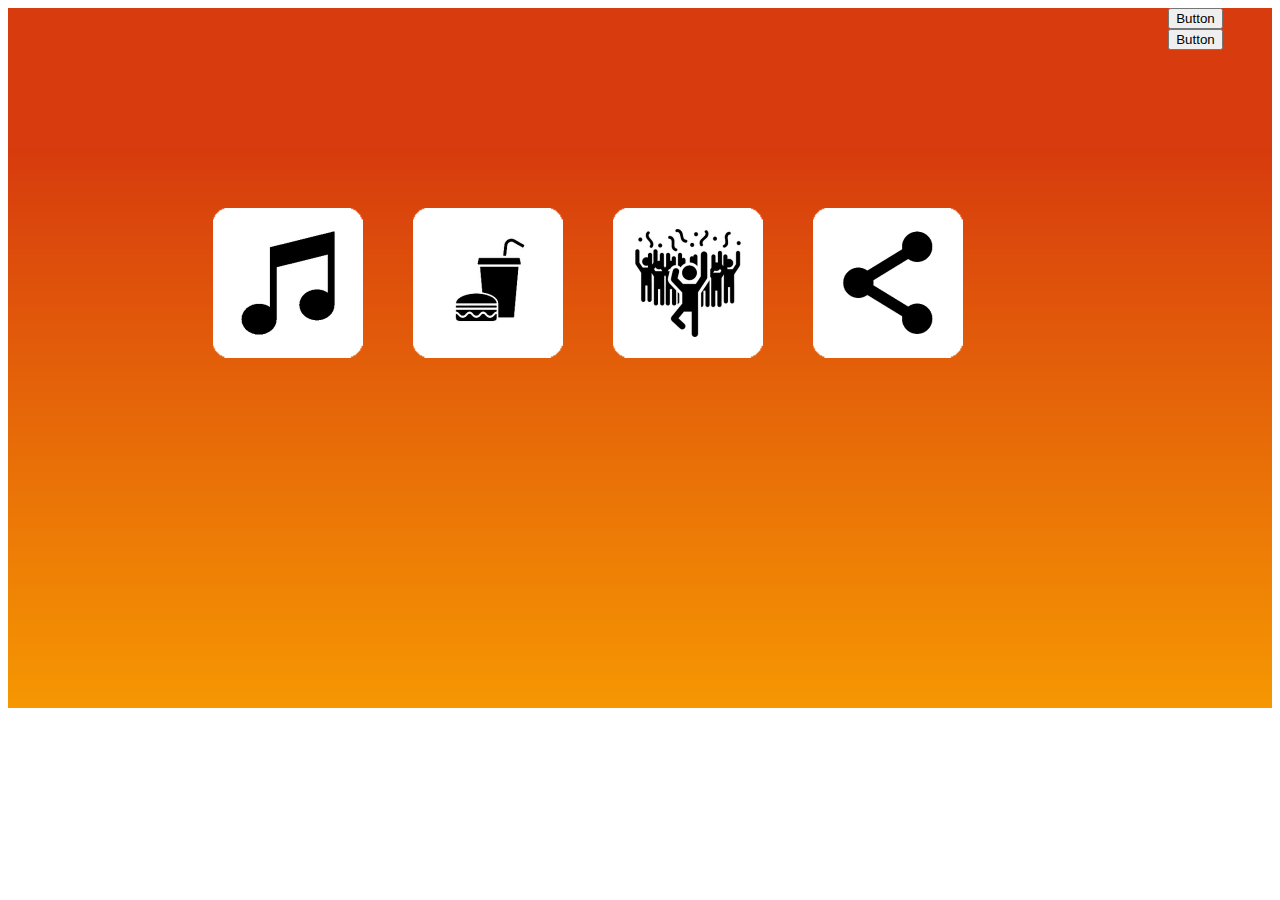
<file: testcenter.html>
﻿<!DOCTYPE html>

<html lang="en" xmlns="http://www.w3.org/1999/xhtml">
<head>
    <meta charset="utf-8" />
    <link rel="stylesheet" href="testcenter.css">
    <link href="img/roue.png" rel="icon" type="image/png">
    <link href="https://fonts.googleapis.com/css?family=Alfa+Slab+One|Open+Sans" rel="stylesheet">
    <link href="https://cdn.jsdelivr.net/npm/bootstrap@5.2.0-beta1/dist/css/bootstrap.min.css" rel="stylesheet" integrity="sha384-0evHe/X+R7YkIZDRvuzKMRqM+OrBnVFBL6DOitfPri4tjfHxaWutUpFmBp4vmVor" crossorigin="anonymous">
    <title></title>
</head>
<body>
    <section class="background_orange">
        <section class="il_page">
            <div class="center_il">
                <div class="il1"><a href="https://www.instagram.com/mic_mac_officiel/" /><img src="img/logo_musique.png" class="il_musique" alt="logo musique" /></div>
                <div class="il1"><a href="https://www.facebook.com/MicMacOfficiel" /><img src="img/logo_manger.png" class="il_manger" alt="logo manger" /></div>
                <div class="il1"><a href="https://www.tiktok.com/@micmac_officiel_musique?lang=fr" /><img src="img/logo_fete.png" class="il_fete" alt="logo fete" /></div>
                <div class="il1"><a href="https://twitter.com/MicMAc_Officiel" /><img src="img/logo_partager.png" class="il_partager" alt="logo partager" /></div></a>

            </div>
        </section>
        
        <div class="d-grid gap-2 col-6 mx-auto">
            <button class="btn btn-primary" type="button">Button</button>
            <button class="btn btn-primary" type="button">Button</button>
        </div>

</body>
</html>
</file>
<file: testcenter.css>
﻿/*background*/

.background_orange {
    display: flex;
    background-image: url("img/background.png");
    width: 100%;
    background-size: cover;
    height: 700px;
    margin-top: 0%;
}

/*ilustration parametre*/

.il_page {
    overflow: hidden;
    width: 100%;
    display: flex;
    justify-content: center;
    margin-top: 200px;
}

.il1{
    float: left;
}

.il_musique{
    width: 150px;
}

/*Taille & espace entre*/

.il_manger {
    width: 150px;
    margin-left: 50px;
}

.il_fete {
    width: 150px;
    margin-left: 50px;
}

.il_partager {
    width: 150px;
    margin-left: 50px;
}

/*text illustrations associés*/

.il_txt {
    overflow: hidden;
    width: 100%;
    margin-top: 350px;
    position: absolute;
}

.center_txt_il{
    display: flex;
    justify-content: center;
}

espace_txt_il{
    margin-left: 80px;
}


.text_il {
    color: white;
    float: left;
}

/*Texte espace enttre*/

musique {
    margin-left: 175px;
}

manger{
    margin-left: 230px;
}

danser {
    padding-left: 210px;
}

partager {
    padding-left: 145px;
}
</file>
